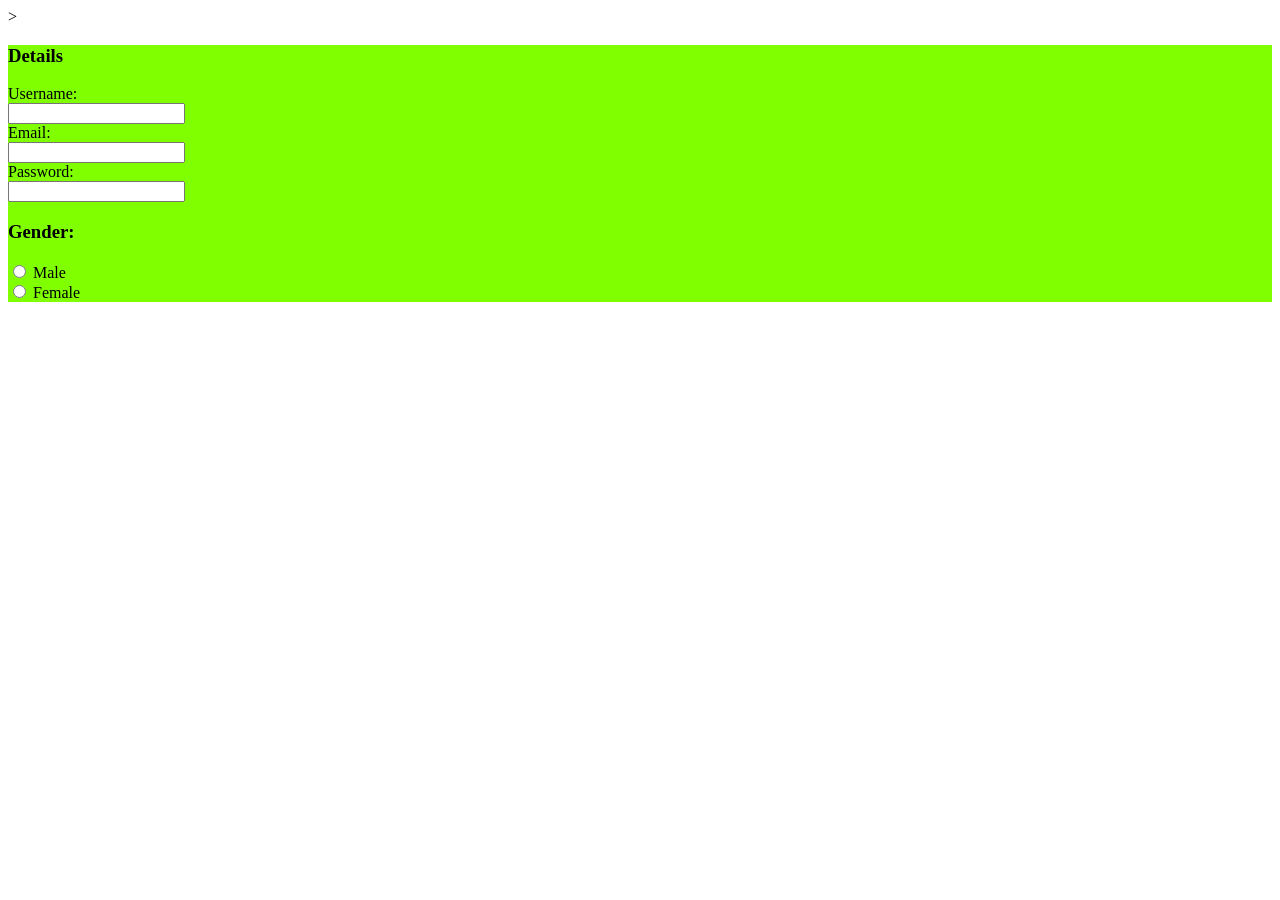
<file: forms.html>
<!DOCTYPE html>>
<html>
    <head>
        <style> form 
        </style>
            



    </head>
    <body>
      <form style="background-color: chartreuse;">
        <h3>Details</h3>
        <label for="Uname">Username:</label><br>
        <input type="text" id="Uname" name="Uname"><br>
        <label for="email">Email:</label><br>
        <input type="email" id="email" name="email"><br>
        <label for="password">Password:</label><br>
        <input type="password" id="password" name="password"><br>
        <h3>Gender:</h3>
        <input type="radio" id="mg" name="gender" value="male">
        <label for="mg">Male</label><br>
        <input type="radio" id="fg" name="gender" value="female">
        <label for="fg">Female</label><br>
      </form>     
    </body>
</html>
</file>
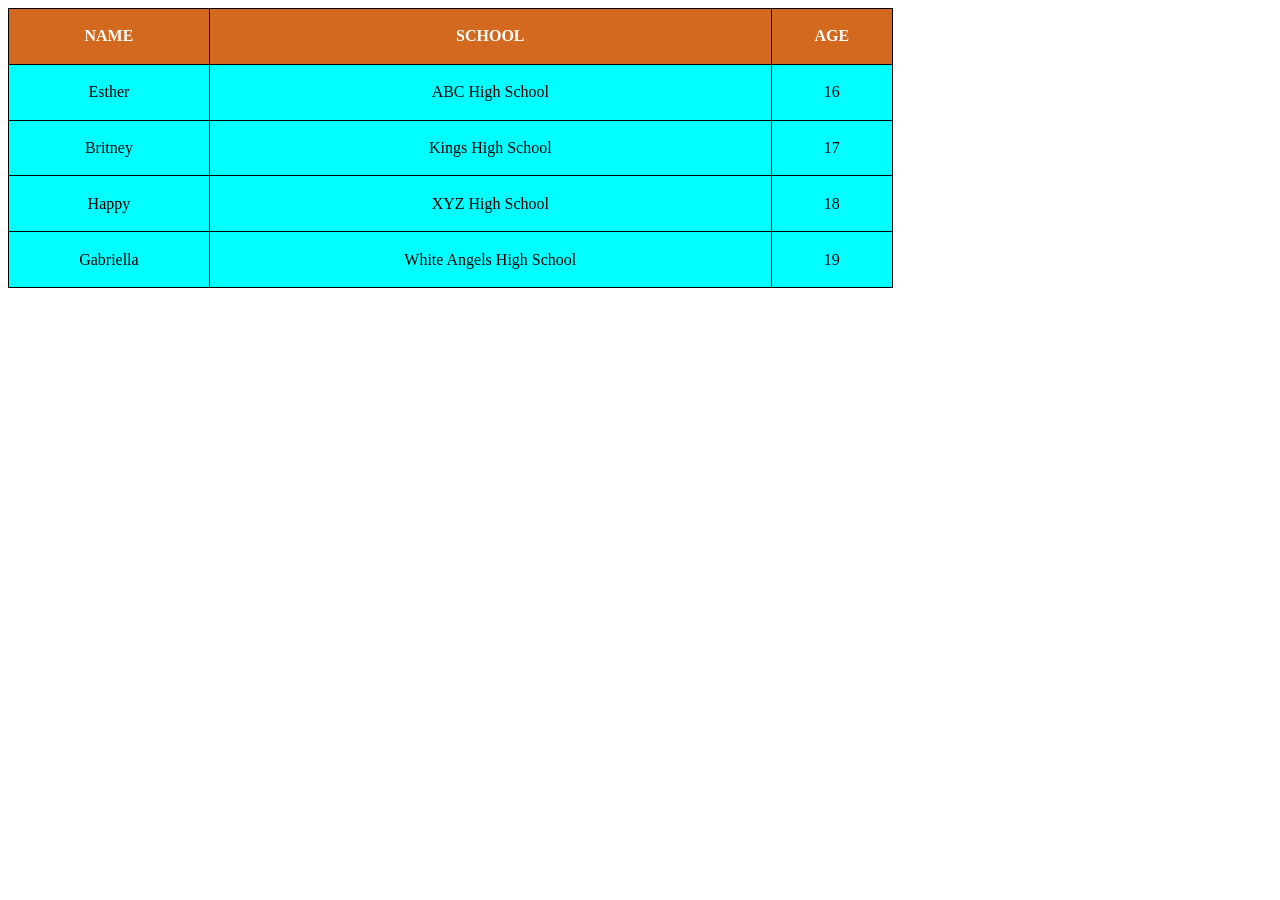
<file: tables.html>
<!DOCTYPE html>
<html>
    <head>
<style> table, th, td {
  border: 1px solid black;
    border-collapse: collapse;
}
table {
  background-color: aqua;
  width: 70%;
  height: 280px;
  padding: 10px;
  
}
th{
    text-align: center;
    text-decoration: rgb(9, 0, 139);
    background-color: chocolate;
    color:white;
}
tr{
    text-align: center;
    text-size-adjust: 80;
}
    
</style>


    </head>
    <body>
        <table>
            <tr>
                <th>NAME</th>
                <th>SCHOOL</th>
                <th>AGE</th>
            </tr>
            <tr>
                <td>Esther</td>
                <td>ABC High School</td>
                <td>16</td>
            </tr>
            <tr>
                <td>Britney</td>
                <td>Kings High School</td>
                <td>17</td>
            </tr>
            <tr>
                <td>Happy</td>
                <td>XYZ High School</td>
                <td>18</td>
            </tr>
            <tr>
                <td>Gabriella</td>
                <td>White Angels High School</td>
                <td>19</td>
            </tr>
        </table>
    </body>
</html>

















</html>
</file>
